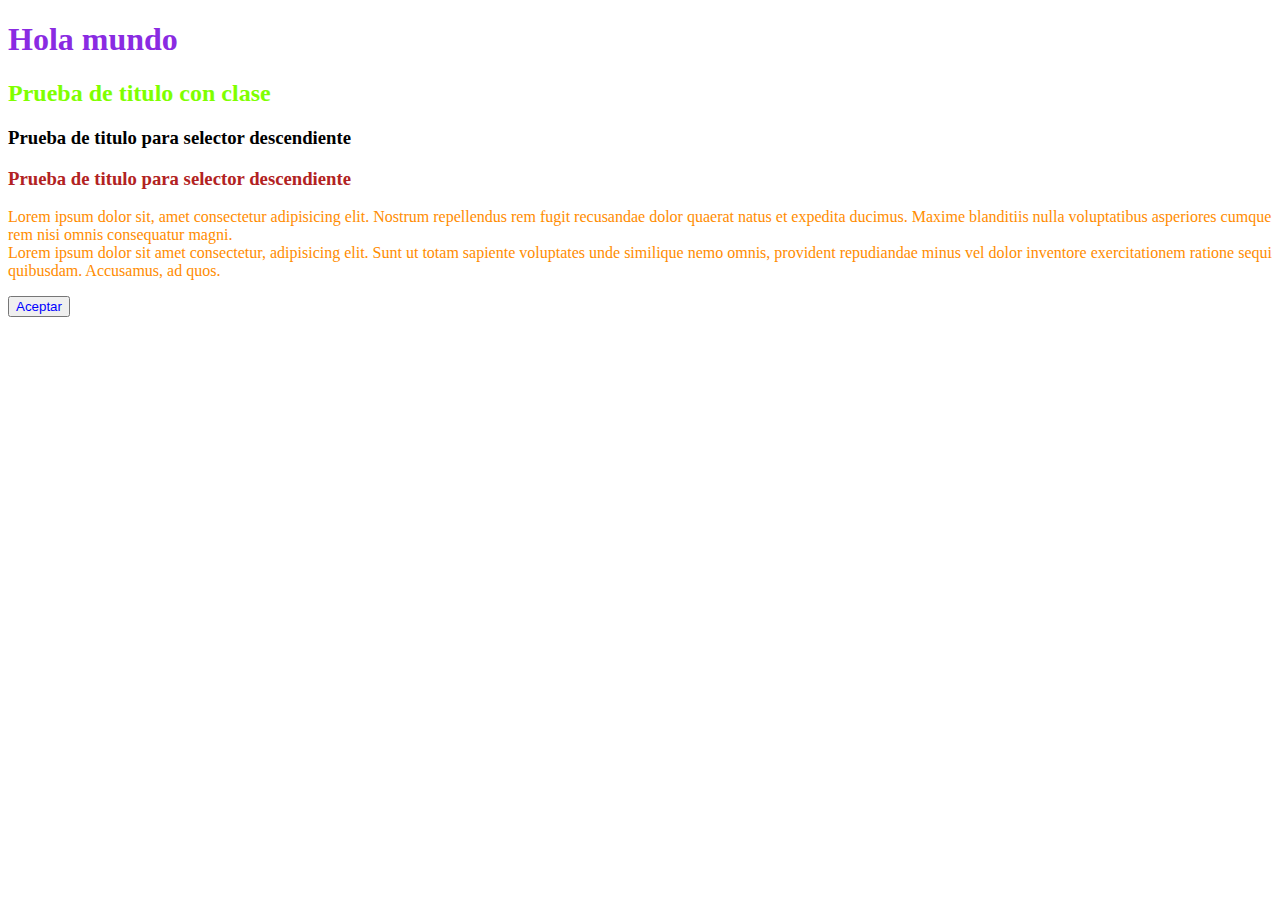
<file: prueba1/index.html>
<!DOCTYPE html>
<html>
    <head>
        <title>
          Hola mundo con CSS y HTML  
        </title>
        <link rel="stylesheet" type="text/css" href="estilo.css">
    </head>

    <body>
        <h1>
            <b>
                Hola mundo
            </b>
        </h1>

        <h2 class="titulo2">Prueba de titulo con clase</h2>

        <h3>Prueba de titulo para selector descendiente</h3>
        <h3><p>Prueba de titulo para selector descendiente</p></h3>

        <p>
            Lorem ipsum dolor sit, amet consectetur adipisicing elit. 
            Nostrum repellendus rem fugit recusandae dolor quaerat natus et expedita ducimus. 
            Maxime blanditiis nulla voluptatibus asperiores cumque rem nisi omnis consequatur magni.<br>

            Lorem ipsum dolor sit amet consectetur, adipisicing elit. 
            Sunt ut totam sapiente voluptates unde similique nemo omnis, 
            provident repudiandae minus vel dolor inventore exercitationem ratione sequi quibusdam. 
            Accusamus, ad quos.


        </p>

        <button id="idboton">Aceptar</button>
    </body>
</html>
</file>
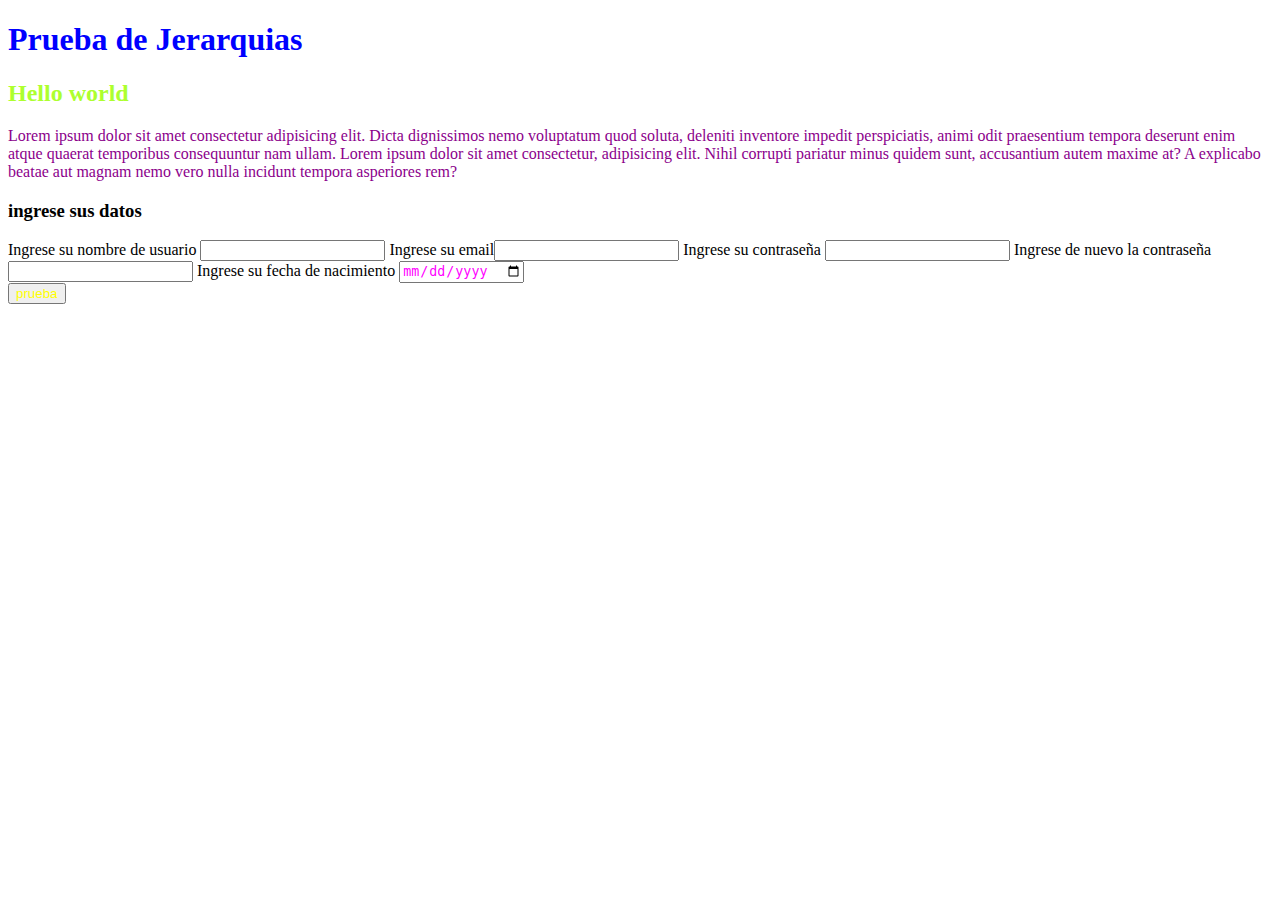
<file: prueba2/index.html>
<!DOCTYPE html>
<html>
    <head>
        <title>
            prueba de jerarquia en ccs usando html
        </title>
        <link rel="stylesheet" type="text/css" href="estilo.css">
    </head>

    <body>
        <h1>Prueba de Jerarquias</h1>
        <h2 class="titulo2" id="tituloprueba2" style="color: cyan;"> Hello world</h2>

        <p id="textoprueba">
            Lorem ipsum dolor sit amet consectetur adipisicing elit. 
            Dicta dignissimos nemo voluptatum quod soluta, deleniti inventore impedit perspiciatis, 
            animi odit praesentium tempora deserunt enim atque quaerat temporibus consequuntur nam ullam.
            Lorem ipsum dolor sit amet consectetur, adipisicing elit. Nihil corrupti pariatur minus quidem sunt, 
            accusantium autem maxime at? A explicabo beatae aut magnam nemo vero nulla incidunt tempora asperiores rem?    
        </p>

        <h3>
            ingrese sus datos
        </h3>

        <div>
            <form class="register-form">
                Ingrese su nombre de usuario <input type="text" required="" class="register-form__input">
                Ingrese su email<input type="email" required="" class="register-form__input">
                Ingrese su contraseña <input type="password" required="" class="register-form__input">
                Ingrese de nuevo la contraseña <input type="password" required="" class="register-form__input--active">
                Ingrese su fecha de nacimiento <input type="date" required="" class="register-form__input">
                       
            </form>
        </div>

        <button id="botonprueba">
            prueba
        </button>
    </body>
</html>
</file>
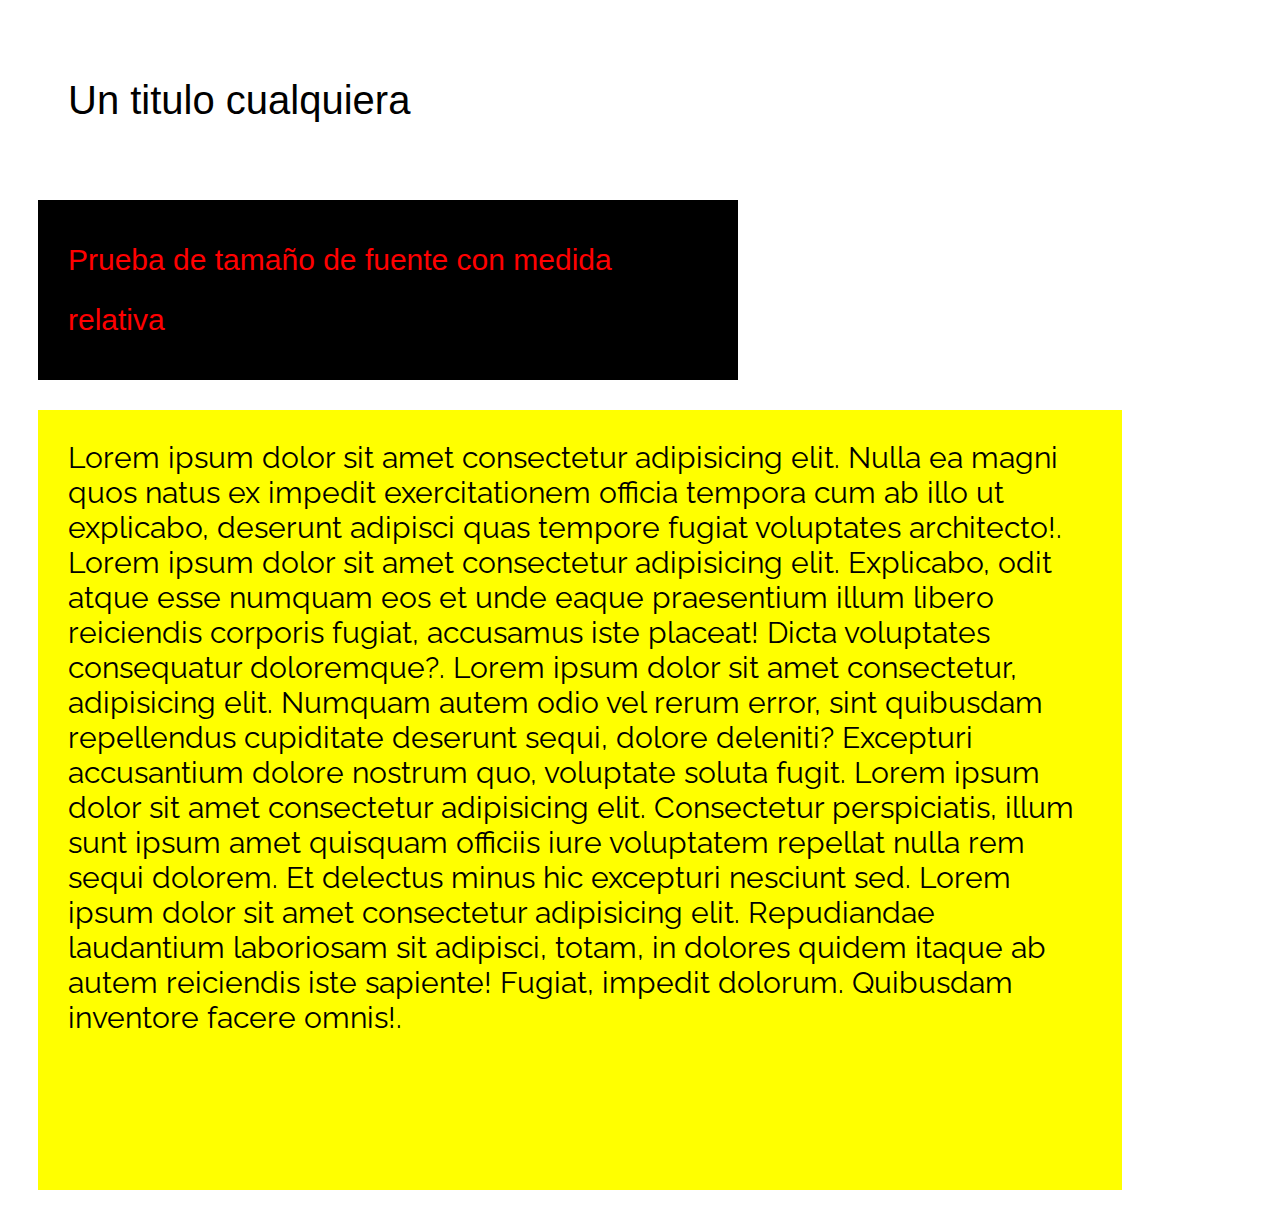
<file: prueba3/index.html>
<!DOCTYPE html>
<html>
    <head>
        <title>
            Tipos de tipografia con css y html
        </title>
        <link rel="stylesheet" type="text/css" href="style.css">
        <link rel="preconnect" href="https://fonts.googleapis.com">
        <link rel="preconnect" href="https://fonts.gstatic.com" crossorigin>
        <link href="https://fonts.googleapis.com/css2?family=Raleway:wght@100&display=swap" rel="stylesheet">
    </head>

    <body>
        <h1>
            Un titulo cualquiera
        </h1>

        <div class="Textodeprueba">
            <h2 class="Textodeprueba_titulo">
                Prueba de tamaño de fuente con medida relativa 
            </h2>

            <p class="Textodeprueba_texto">
                Lorem ipsum dolor sit amet consectetur adipisicing elit. 
                Nulla ea magni quos natus ex impedit exercitationem officia tempora cum ab illo ut explicabo, 
                deserunt adipisci quas tempore fugiat voluptates architecto!. Lorem ipsum dolor sit amet consectetur adipisicing elit. 
                Explicabo, odit atque esse numquam eos et unde eaque praesentium illum libero reiciendis corporis fugiat, 
                accusamus iste placeat! Dicta voluptates consequatur doloremque?. Lorem ipsum dolor sit amet consectetur, adipisicing elit. 
                Numquam autem odio vel rerum error, sint quibusdam repellendus cupiditate deserunt sequi, 
                dolore deleniti? Excepturi accusantium dolore nostrum quo, voluptate soluta fugit. Lorem ipsum dolor sit amet consectetur adipisicing elit. 
                Consectetur perspiciatis, illum sunt ipsum amet quisquam officiis iure voluptatem repellat nulla rem sequi dolorem. 
                Et delectus minus hic excepturi nesciunt sed. Lorem ipsum dolor sit amet consectetur adipisicing elit. 
                Repudiandae laudantium laboriosam sit adipisci, totam, in dolores quidem itaque ab autem reiciendis iste sapiente! Fugiat, 
                impedit dolorum. Quibusdam inventore facere omnis!.
            </p>
        </div>
    </body>
</html>
</file>
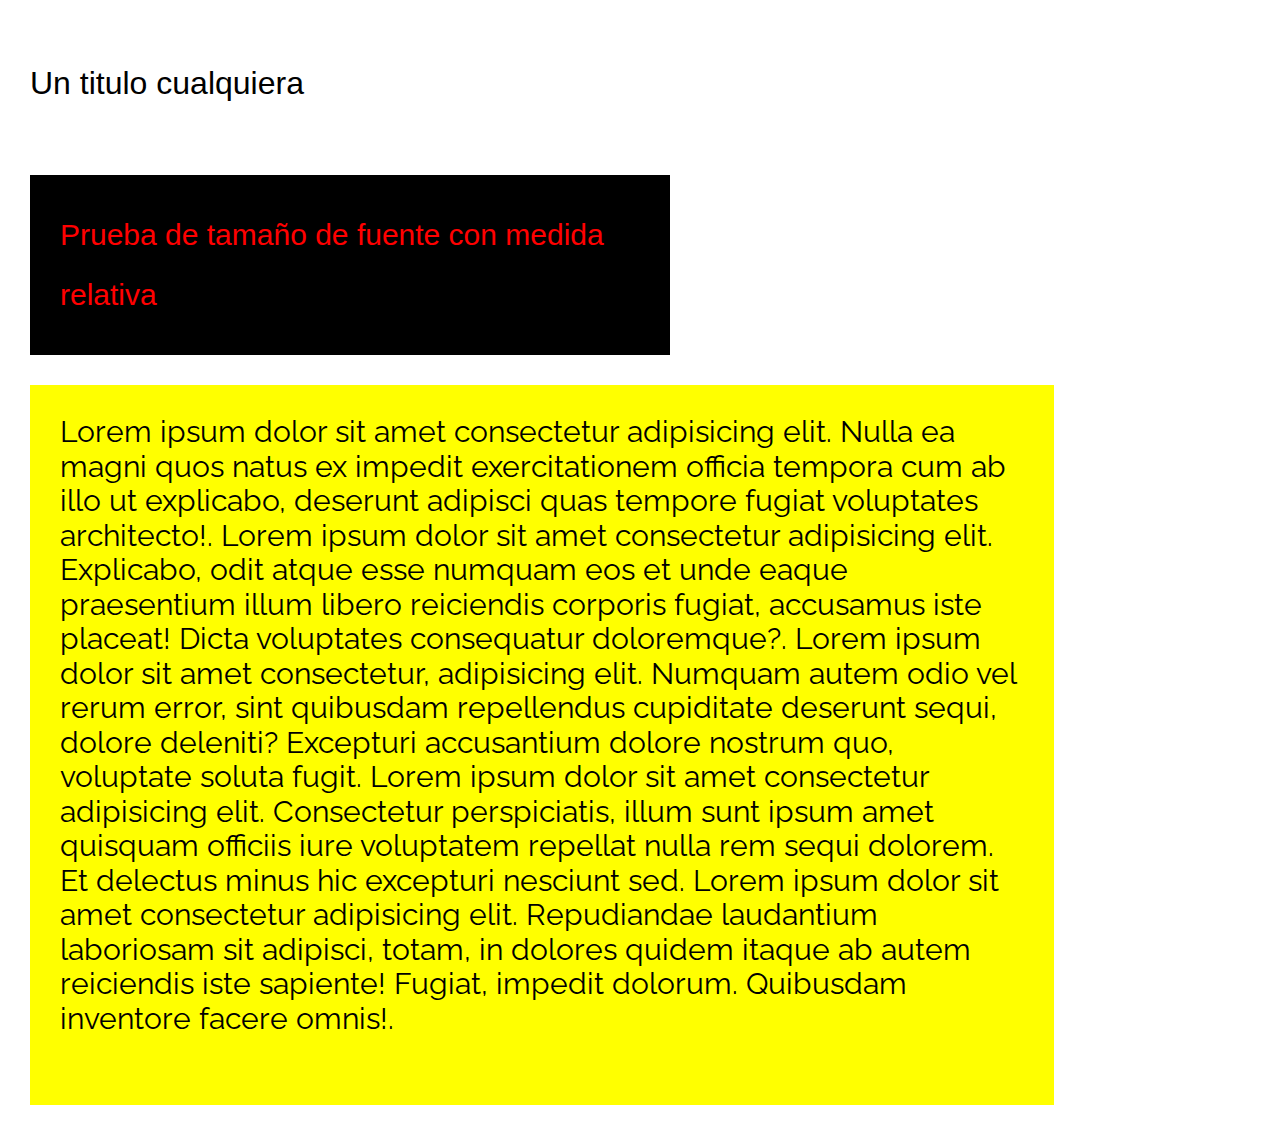
<file: prueba4/index.html>
<!DOCTYPE html>
<html>
    <head>
        <title>
        Uso del normalise
        </title>
        <link rel="stylesheet" type="text/css" href="style.css">
        <link rel="stylesheet" type="text/css" href="normalize.css">
        <link rel="preconnect" href="https://fonts.googleapis.com">
        <link rel="preconnect" href="https://fonts.gstatic.com" crossorigin>
        <link href="https://fonts.googleapis.com/css2?family=Raleway:wght@100&display=swap" rel="stylesheet">
    </head>
    <body>
        <h1>
            Un titulo cualquiera
        </h1>

        <div class="Textodeprueba">
            <h2 class="Textodeprueba_titulo">
                Prueba de tamaño de fuente con medida relativa 
            </h2>

            <p class="Textodeprueba_texto">
                Lorem ipsum dolor sit amet consectetur adipisicing elit. 
                Nulla ea magni quos natus ex impedit exercitationem officia tempora cum ab illo ut explicabo, 
                deserunt adipisci quas tempore fugiat voluptates architecto!. Lorem ipsum dolor sit amet consectetur adipisicing elit. 
                Explicabo, odit atque esse numquam eos et unde eaque praesentium illum libero reiciendis corporis fugiat, 
                accusamus iste placeat! Dicta voluptates consequatur doloremque?. Lorem ipsum dolor sit amet consectetur, adipisicing elit. 
                Numquam autem odio vel rerum error, sint quibusdam repellendus cupiditate deserunt sequi, 
                dolore deleniti? Excepturi accusantium dolore nostrum quo, voluptate soluta fugit. Lorem ipsum dolor sit amet consectetur adipisicing elit. 
                Consectetur perspiciatis, illum sunt ipsum amet quisquam officiis iure voluptatem repellat nulla rem sequi dolorem. 
                Et delectus minus hic excepturi nesciunt sed. Lorem ipsum dolor sit amet consectetur adipisicing elit. 
                Repudiandae laudantium laboriosam sit adipisci, totam, in dolores quidem itaque ab autem reiciendis iste sapiente! Fugiat, 
                impedit dolorum. Quibusdam inventore facere omnis!.
            </p>
        </div>
    </body>
</html>
</file>
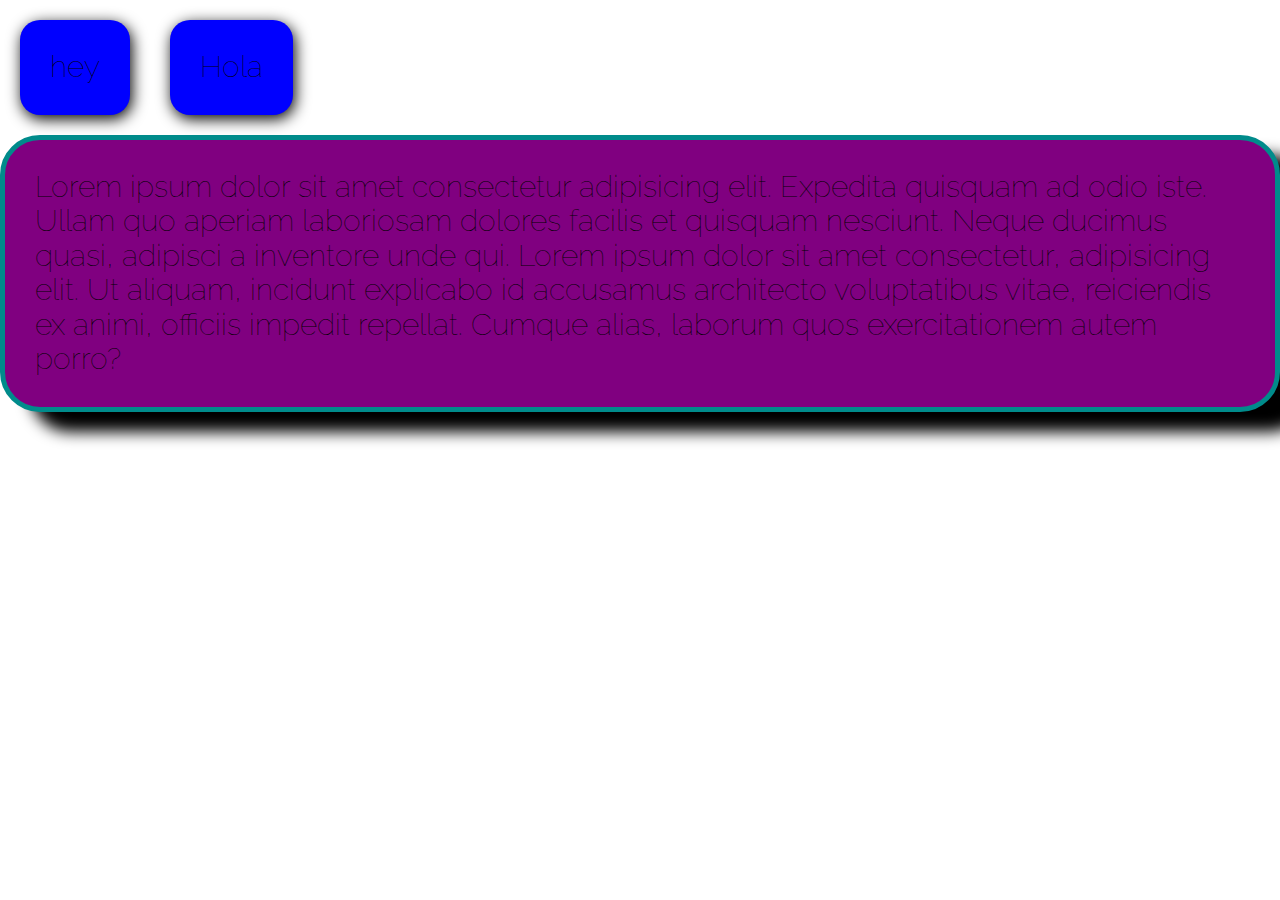
<file: prueba5/index.html>
<!DOCTYPE html>
<html>
    <head>
        <title> Uso de Cajas </title> 
        <link rel="stylesheet" type="text/css" href="style.css">
        <link rel="stylesheet" type="text/css" href="normalize.css">
        <link rel="preconnect" href="https://fonts.googleapis.com">
        <link rel="preconnect" href="https://fonts.gstatic.com" crossorigin>
        <link href="https://fonts.googleapis.com/css2?family=Raleway:wght@100&display=swap" rel="stylesheet">
    </head>

    <body>
        <h2>hey</h2><h2>Hola</h2>

        <p>Lorem ipsum dolor sit amet consectetur adipisicing elit. Expedita quisquam ad odio iste. Ullam quo aperiam 
            laboriosam dolores facilis et quisquam nesciunt. Neque ducimus quasi, adipisci a inventore unde qui.
            Lorem ipsum dolor sit amet consectetur, adipisicing elit. Ut aliquam, incidunt explicabo id accusamus architecto voluptatibus vitae, 
            reiciendis ex animi, officiis impedit repellat. Cumque alias, laborum quos exercitationem autem porro?
        </p>

    </body>
</html>
</file>
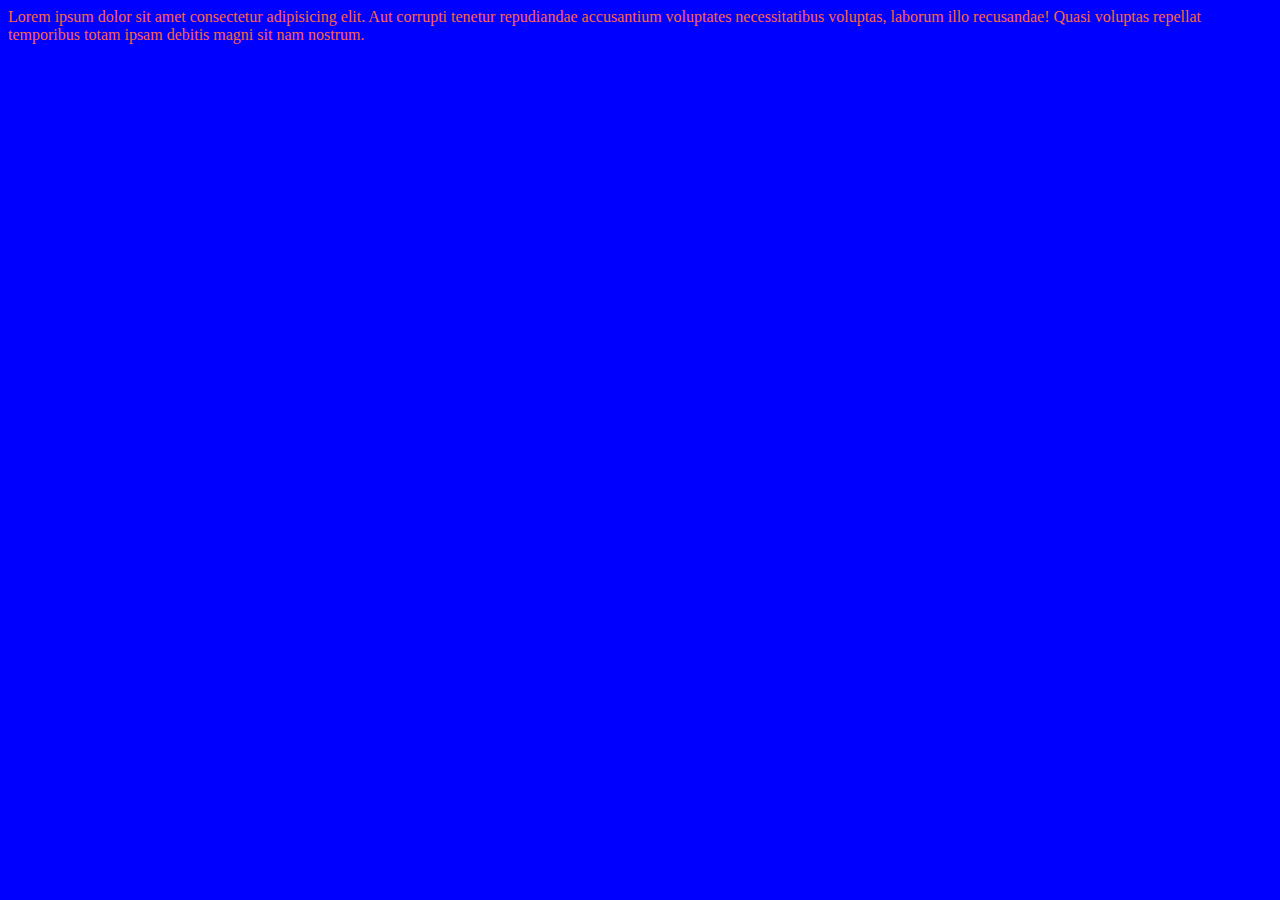
<file: pruebav1/index.html>
<!DOCTYPE html>
<html lang="en">
<head>
    <link rel="stylesheet" href="style.css">
    <meta charset="UTF-8">
    <meta name="viewport" content="width=device-width, initial-scale=1.0">
    <title>Iniciando con HTML y CSS</title>
</head>
<body>
    Lorem ipsum dolor sit amet consectetur adipisicing elit. Aut corrupti tenetur repudiandae accusantium 
    voluptates necessitatibus voluptas, 
    laborum illo recusandae! Quasi voluptas repellat temporibus totam ipsam debitis magni sit nam nostrum.
    
</body>
</html>
</file>
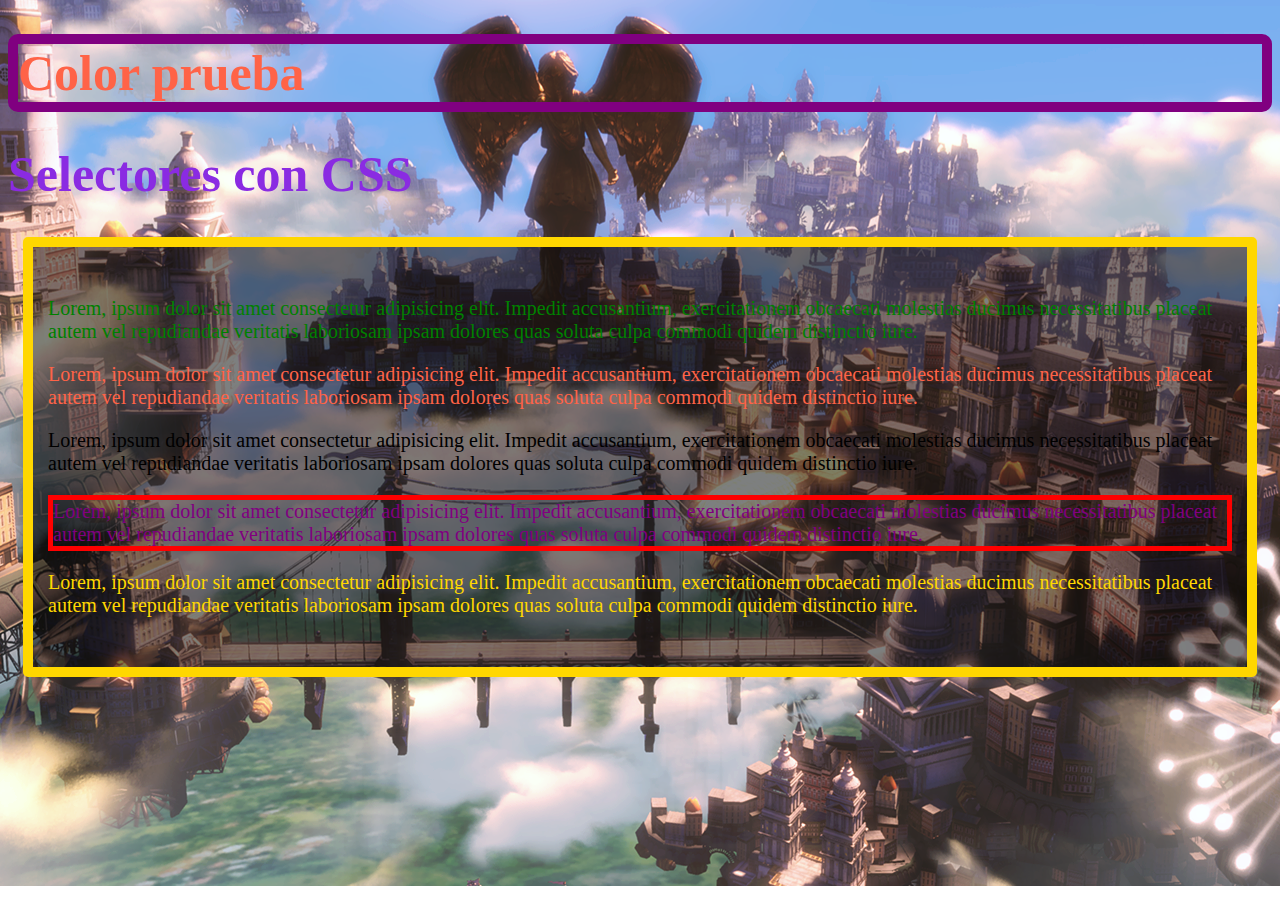
<file: pruebav2Selectores/index.html>
<!DOCTYPE html>
<html lang="en">
  <head>
    <link rel="stylesheet" href="style.css" />
    <meta charset="UTF-8" />
    <meta name="viewport" content="width=device-width, initial-scale=1.0" />
    <title>Uso de selectores en css</title>
  </head>
  <body>
    <h1 class="titulocolor">Color prueba</h1>
    <h1>Selectores con CSS</h1>

    <div class="GrupoTextos">
      <p>
        Lorem, ipsum dolor sit amet consectetur adipisicing elit. Impedit
        accusantium, exercitationem obcaecati molestias ducimus necessitatibus
        placeat autem vel repudiandae veritatis laboriosam ipsam dolores quas
        soluta culpa commodi quidem distinctio iure.
      </p>

      <p id="texto1">
        Lorem, ipsum dolor sit amet consectetur adipisicing elit. Impedit
        accusantium, exercitationem obcaecati molestias ducimus necessitatibus
        placeat autem vel repudiandae veritatis laboriosam ipsam dolores quas
        soluta culpa commodi quidem distinctio iure.
      </p>

      <p class="texto2">
        Lorem, ipsum dolor sit amet consectetur adipisicing elit. Impedit
        accusantium, exercitationem obcaecati molestias ducimus necessitatibus
        placeat autem vel repudiandae veritatis laboriosam ipsam dolores quas
        soluta culpa commodi quidem distinctio iure.
      </p>

      <p class="texto3">
        Lorem, ipsum dolor sit amet consectetur adipisicing elit. Impedit
        accusantium, exercitationem obcaecati molestias ducimus necessitatibus
        placeat autem vel repudiandae veritatis laboriosam ipsam dolores quas
        soluta culpa commodi quidem distinctio iure.
      </p>

      <div>
        <p class="textodiv">
          Lorem, ipsum dolor sit amet consectetur adipisicing elit. Impedit
          accusantium, exercitationem obcaecati molestias ducimus necessitatibus
          placeat autem vel repudiandae veritatis laboriosam ipsam dolores quas
          soluta culpa commodi quidem distinctio iure.
        </p>
      </div>
    </div>
  </body>
</html>
</file>
<file: prueba1/estilo.css>
h1{ /*selector de titulo*/
    color: blueviolet;  /*color que queremos que tenga la pagina*/
}

.titulo2{ /*selector para clase*/
    color: chartreuse;
}

p{
    color: darkorange;
}

#idboton{ /*selector para un id*/
    color: blue;
}

h3 p {
    color: firebrick;
}

h3 p:hover{
    color: darkgreen;
}
</file>
<file: prueba2/estilo.css>
h1{
    color: blue;
}

h2{
    color: cyan;
}


.titulo2{
    color: greenyellow !important;
}

#botonprueba{
    color: yellow;
}

#textoprueba{
    color: darkmagenta;
}

.register-form__input{
    color: magenta;
}

.register-form__input--active{
    color: gold;
}
</file>
<file: prueba3/style.css>
h1{
    font-size: 40px;
    padding: 30px;
    margin: 30px;
    font-family:'Gill Sans', 'Gill Sans MT', Calibri, 'Trebuchet MS', sans-serif;
    line-height: 2;
    font-weight: 400;
}


.Textodeprueba{
    font-size: 10px;
}

.Textodeprueba_titulo{
    padding: 30px;
    margin: 30px;
    color: red;
    font-family:'Gill Sans', 'Gill Sans MT', Calibri, 'Trebuchet MS', sans-serif;
    font-size: 3em;
    line-height: 2;
    font-weight: 400;
    background-color: black;
    width: 50vw; /*ancho del background del titulo*/
}

.Textodeprueba_texto{
    padding: 30px;
    margin: 30px;
    width: 80vw;
    height: 80vh;
    background-color: yellow;
    color: black;
    font-size: 3em;
    font-family: 'Raleway';
}
</file>
<file: prueba4/style.css>
h1{
    font-size: 40px;
    padding: 30px;
    margin: 30px;
    font-family:'Gill Sans', 'Gill Sans MT', Calibri, 'Trebuchet MS', sans-serif;
    line-height: 2;
    font-weight: 400;
}


.Textodeprueba{
    font-size: 10px;
}

.Textodeprueba_titulo{
    padding: 30px;
    margin: 30px;
    color: red;
    font-family:'Gill Sans', 'Gill Sans MT', Calibri, 'Trebuchet MS', sans-serif;
    font-size: 3em;
    line-height: 2;
    font-weight: 400;
    background-color: black;
    width: 50vw; /*ancho del background del titulo*/
}

.Textodeprueba_texto{
    padding: 30px;
    margin: 30px;
    width: 80vw;
    height: 80vh;
    background-color: yellow;
    color: black;
    font-size: 3em;
    font-family: 'Raleway';
}
</file>
<file: prueba5/style.css>
*{
    font-family: 'Raleway';
    font-weight: 100;
    font-size: 30px;
}

h2{
    background-color: blue;
    display: inline-block;
    padding: 30px;
    padding-bottom: 30px;
    padding-left: 30px;
    padding-right: 30px;
    margin: 20px;
    border-radius: 20px;
    box-shadow: 2px  4px  15px 0 #000; /* pixeles que agarramos del eje x , eje y , pixeles de la sombra , grosor de sombra , color */
}

p{
    background-color: purple;
    display: inline-block;
    padding: 30px;
    padding-bottom: 30px;
    padding-left: 30px;
    padding-right: 30px; 
    border-radius: 40px;
    border: 5px solid darkcyan;
    box-shadow: 30px  20px  15px 0 black;
}
</file>
<file: pruebav1/style.css>
body{
    background-color: blue;
    color: tomato;
}
</file>
<file: pruebav2Selectores/style.css>
body{
    background-image: url('columbia.png');
    background-size: 1920px 1080px;
    background-repeat: no-repeat;
    background-position: center;
}



h1{
    color:blueviolet;
    font-size: 50px;
}

p{
    color:green;
    font-size: 20px;
}

#texto1{
    color: tomato;
    font-size: 20px;
}

p.texto2{
    color:black;
    font-size: 20px;
}

.texto3{
    color: purple;
    font-size: 20px;
    border: red 5px solid;
}

div .textodiv{
    color:gold;
    font-size: 20px;
}

/*ejempo de comentario*/

.titulocolor{
  /*  border: 10px purple groove;/*Color rosa hexadecimal, ##rrggbb*/ 
  border-style: solid;/*tipo de contorno del elemento*/
  border-color: purple;/*color del contorno del elemento*/
  border-radius: 10px;/*cuantos pixeles queremos que tenga de radio el borde*/
  border-width: 10px;/*ancho del borde*/
  color: tomato;
}

.GrupoTextos{
    border-style: solid;
    border-color: gold;
    border-radius: 5px;
    border-width: 10px;
    background: rgba(0,0,0, 0.5);
    margin: 15px ;/*Propiedad para dar margen al contenido de un elemento margintop,marginright,marginbottom y marginleft*/
    padding:30px 15px ;/*Propiedad para dar espaciado al contenido de un elemento margintop,marginright,marginbottom y marginleft*/
}
</file>
